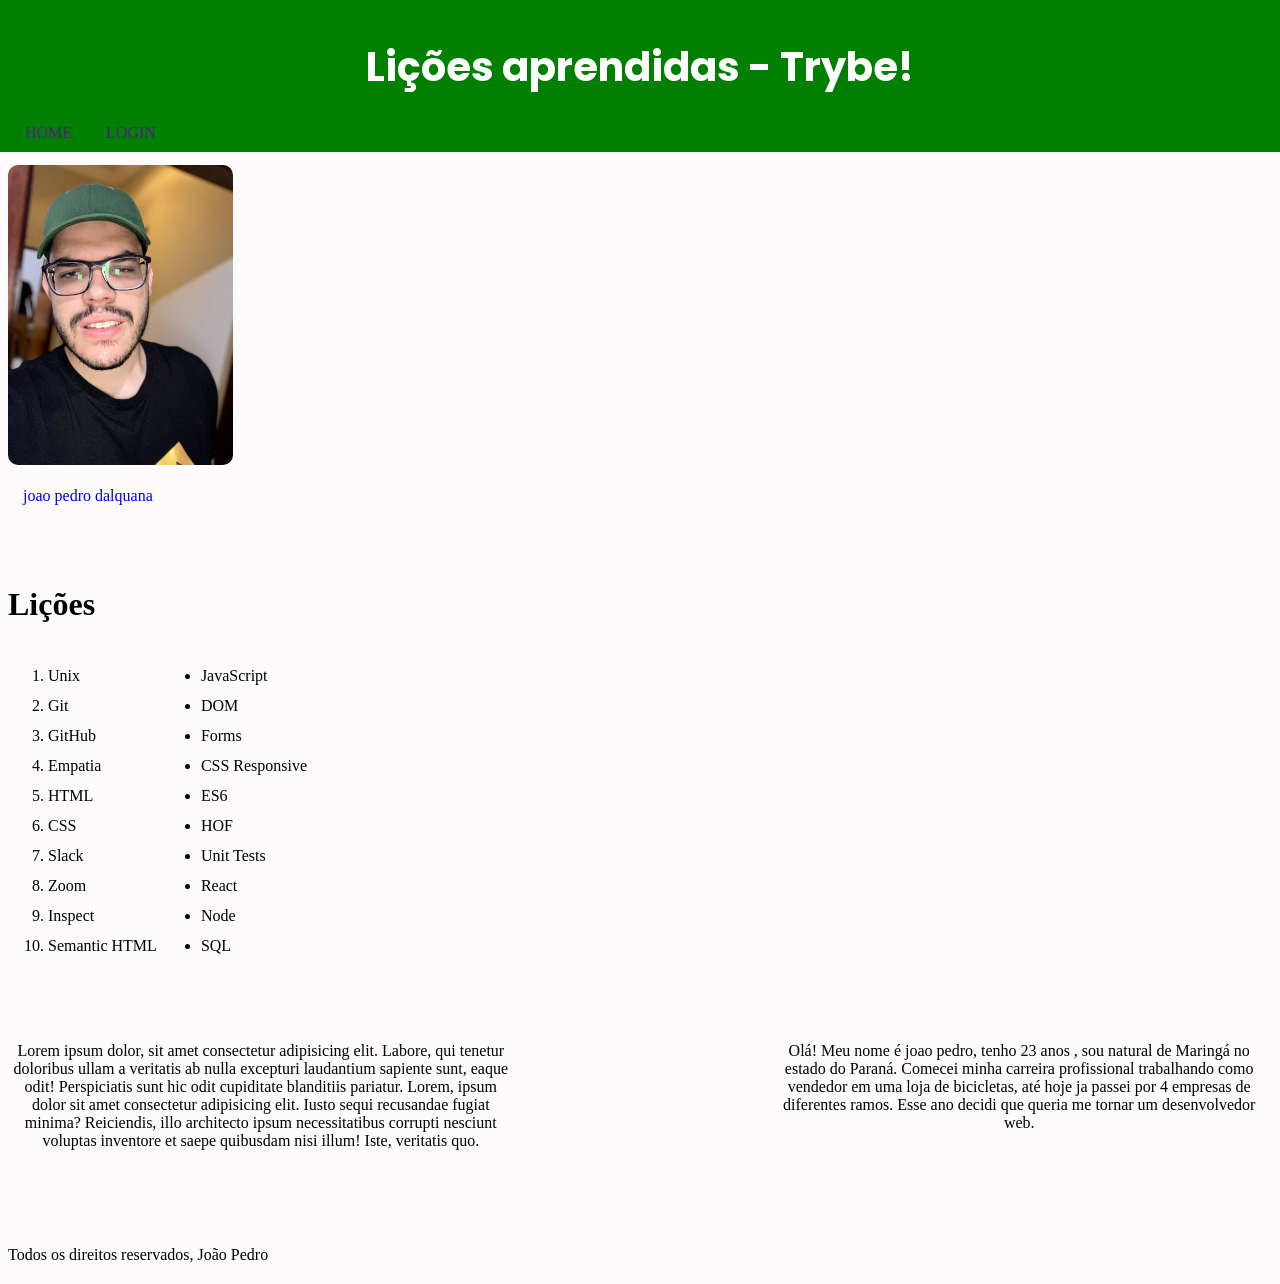
<file: Lessons-Learned/index.html>
<!DOCTYPE html>
<html lang="pt-br">
<head>
    <meta charset="UTF-8">
    <meta http-equiv="X-UA-Compatible" content="IE=edge">
    <meta name="viewport" content="width=device-width, initial-scale=1.0">
    <link rel="stylesheet" href="style.css">
    <link href="https://fonts.googleapis.com/css2?family=Poppins:wght@300&display=swap" rel="stylesheet">
    <title>Lições Aprendidas</title>
</head>
<body>
    
    <header id="cabecalho">
        <h1 id="titulo">Lições aprendidas - Trybe!</h1>
            <a href="">HOME</a>
            <a href="">LOGIN</a>
    </header>
    <section>
        <img id="minha_foto" src="./minhafoto.jpg" alt="minha foto"><br><br>
        <a href="#" target="_blank">joao pedro dalquana</a>
    </section>
    <main>
        <h1 id="licoes">Lições</h1>
        <ol id="licoes_aprendidas">
            <li>Unix</li>
            <li>Git</li>
            <li>GitHub</li>
            <li>Empatia</li>
            <li>HTML</li>
            <li>CSS</li>
            <li>Slack</li>
            <li>Zoom</li>
            <li>Inspect</li>
            <li>Semantic HTML</li>
        </ol>
        <ul id="licoes_a_aprender">
            <li>JavaScript</li>
            <li>DOM</li>
            <li>Forms</li>
            <li>CSS Responsive</li>
            <li>ES6</li>
            <li>HOF</li>
            <li>Unit Tests</li>
            <li>React</li>
            <li>Node</li>
            <li>SQL</li>
        </ul>
    </main>
    <article class="lado-esquerdo">
        <p>Lorem ipsum dolor, sit amet consectetur adipisicing elit. Labore, qui tenetur doloribus ullam a veritatis ab nulla excepturi laudantium sapiente sunt, eaque odit! Perspiciatis sunt hic odit cupiditate blanditiis pariatur. Lorem, ipsum dolor sit amet consectetur adipisicing elit. Iusto sequi recusandae fugiat minima? Reiciendis, illo architecto ipsum necessitatibus corrupti nesciunt voluptas inventore et saepe quibusdam nisi illum! Iste, veritatis quo.</p>
    </article>
   <aside class="lado-direito">
    <p>Olá! Meu nome é joao pedro, tenho 23 anos , sou natural de Maringá no estado do Paraná. Comecei minha carreira profissional trabalhando como vendedor em uma loja de bicicletas, até hoje ja passei por 4 empresas de diferentes ramos. Esse ano decidi que queria me tornar um desenvolvedor web.</p>
   </aside>
    <footer id="rodape">
        <p>Todos os direitos reservados, João Pedro</p>
    </footer>
    
</body>
</html>
</file>
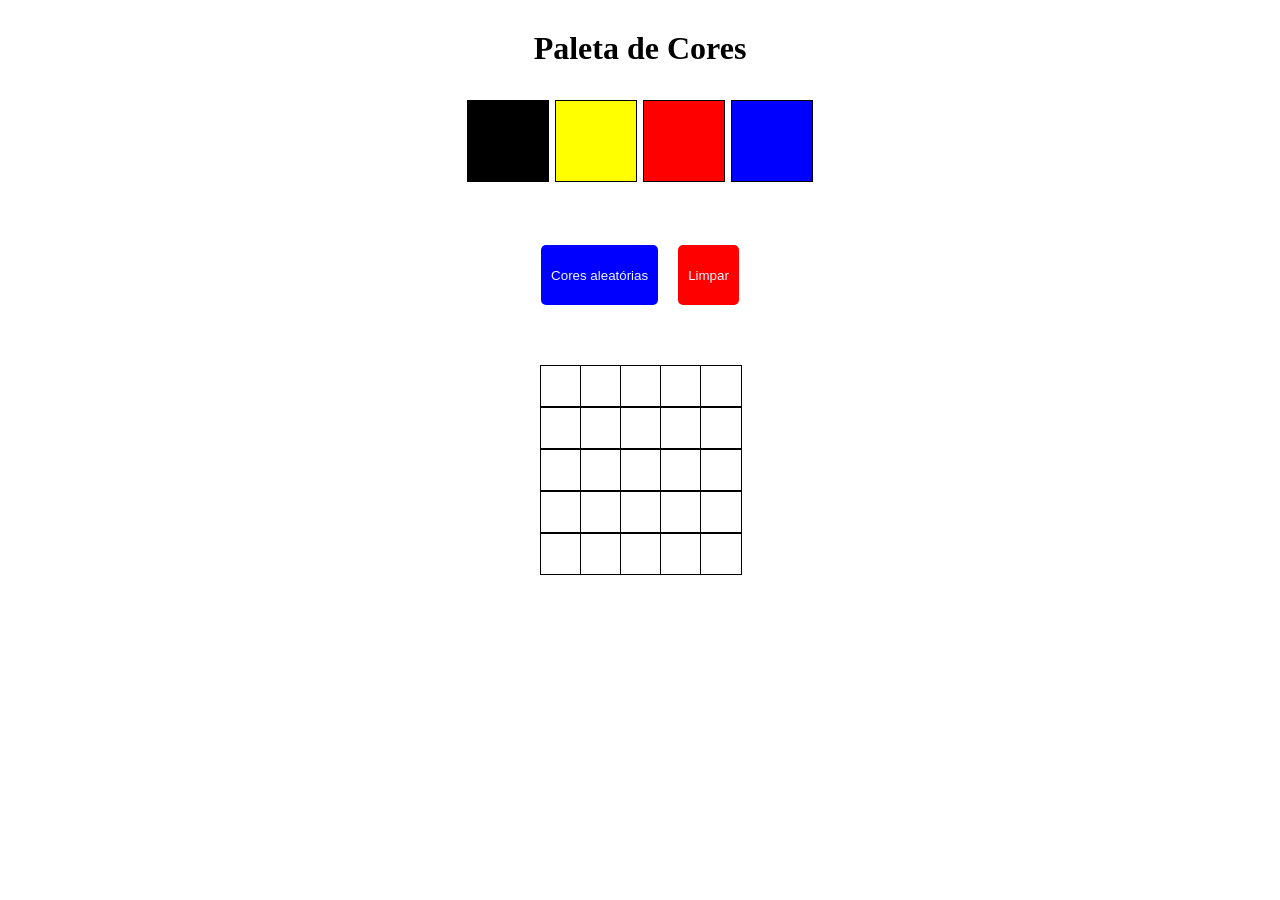
<file: Pixels-Art/index.html>
<!DOCTYPE html>
<html lang="pt-br">
<head>
    <meta charset="UTF-8">
    <meta http-equiv="X-UA-Compatible" content="IE=edge">
    <meta name="viewport" content="width=device-width, initial-scale=1.0">
    <link rel="stylesheet" href="style.css">
    <title>Pixels Art</title>
</head>
<body>
    <h1 id="title">Paleta de Cores</h1>
    
    <script src="script.js"></script>
</body>
</html>
</file>
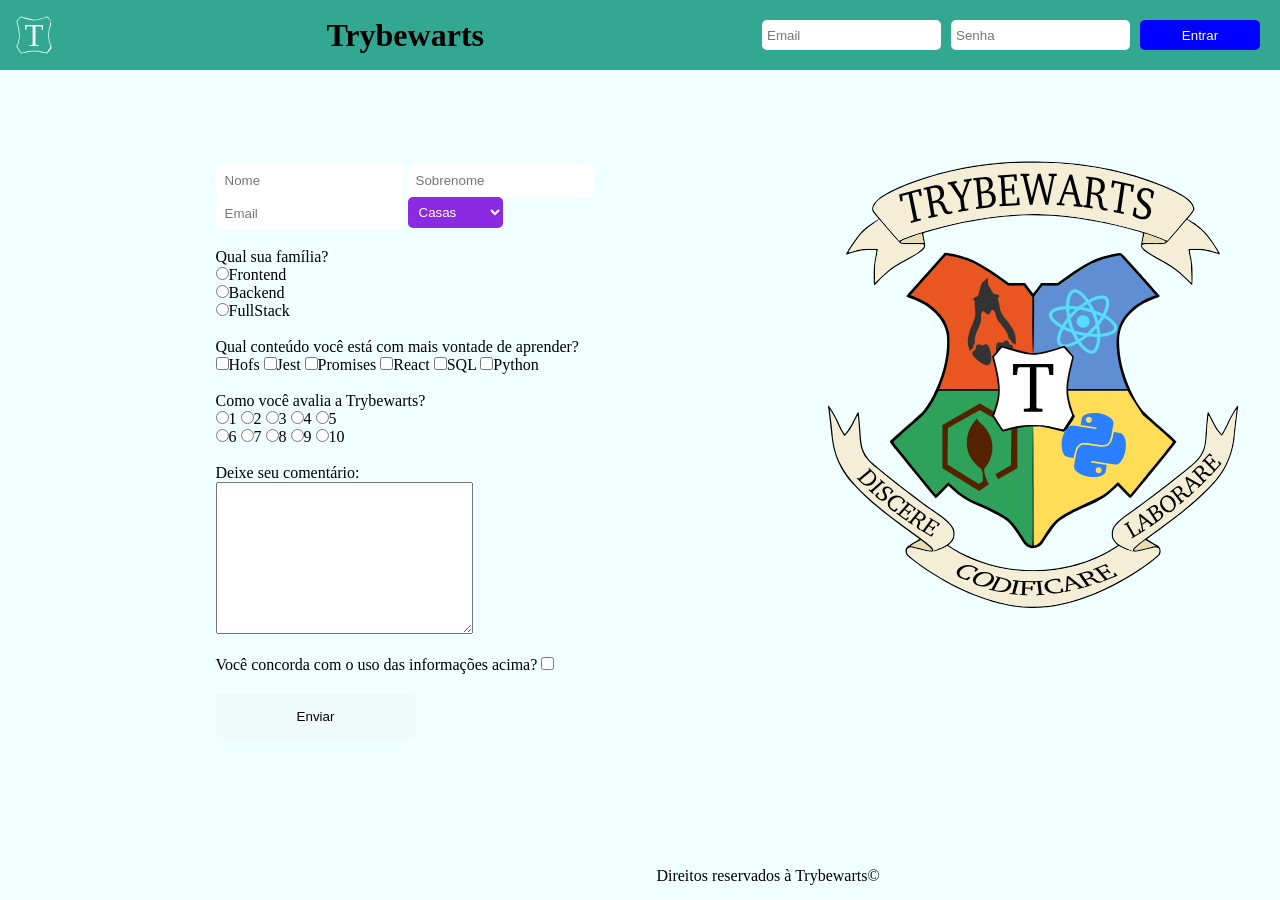
<file: Trybewarts/index.html>
<!DOCTYPE html>
<html lang="pt-br">
<head>
    <meta charset="UTF-8">
    <meta http-equiv="X-UA-Compatible" content="IE=edge">
    <meta name="viewport" content="width=device-width, initial-scale=1.0">
    <link rel="stylesheet" href="style.css">
    <title>Document</title>
</head>
<body>
   <header class="header">
        <img class="trybewarts-header-logo" src="./images/trybewarts-header-logo.svg" alt="logo trybewats">
        <h1 id="trybewarts-header-title">Trybewarts</h1>
        <form class="trybewarts-login" action="">
            <input class="email-header" type="email" name="email" placeholder="Email">
            <input class="password-header" type="password" name="password" placeholder="Senha">
            <button class='login-btn' type="submit">Entrar</button>
        </form>
   </header>
   <main>
        <form action="" id="evaluation-form" method="get">
            <div class="align-inputs">
                <input id="input-name" type="text" placeholder="Nome">
                <input type="text" id="input-lastname" placeholder="Sobrenome">
                <input type="email" id="input-email" placeholder="Email">
                <select name="" id="house">
                    <option value="" selected>Casas</option>
                    <option id="gitnoria-house" value="Gitnória">Gitnória</option>
                    <option id="reactpuff-house" value="Reactpuff">Reactpuff</option>
                    <option id="corvinode-house" value="Corvinode">Corvinode</option>
                    <option id="pytherina-house" value="Pytherina">Pytherina</option>
                </select>
                <br>
                <br>
                <label for=""id="label-family">Qual sua família?</label>
                <br>
                <input type="radio" name="family" id="" value="Frontend">Frontend <br>
                <input type="radio" name="family" id="" value="Backend">Backend <br>
                <input type="radio" name="family" id="" value="FullStack">FullStack <br>
                <br>
                <label for="label-content" id="label-content">Qual conteúdo você está com mais vontade de aprender?</label>
                <br>
                <input type="checkbox" class="subject" value="HoFs">Hofs
                <input type="checkbox" class="subject" value="Jest">Jest
                <input type="checkbox" class="subject" value="Promises">Promises
                <input type="checkbox" class="subject" value="React">React
                <input type="checkbox" class="subject" value="SQL">SQL
                <input type="checkbox" class="subject" value="Python">Python
                <br>
                <br>
                <label for="label-rate" id="label-rate">Como você avalia a Trybewarts?</label>
                <br>
                <input type="radio" name="rate" id="" value="1">1
                <input type="radio" name="rate" id="" value="2">2
                <input type="radio" name="rate" id="" value="3">3
                <input type="radio" name="rate" id="" value="4">4
                <input type="radio" name="rate" id="" value="5">5
                <br>
                <input type="radio" name="rate" id="" value="6">6
                <input type="radio" name="rate" id="" value="7">7
                <input type="radio" name="rate" id="" value="8">8
                <input type="radio" name="rate" id="" value="9">9
                <input type="radio" name="rate" id="" value="10">10
                <br>
                <br>

                <label class= "textarea"for="textarea">Deixe seu comentário:</label>
                <br>
                <textarea name="textarea" id="textarea" cols="30" rows="10" maxlength="500"></textarea>
                <br><br>
                <label for="agreement" id="label-infos">Você concorda com o uso das informações acima?</label>
                <input type="checkbox" id="agreement">
                <button id="submit-btn" type="submit">Enviar</button>
            </div>

            <footer id="rodape">Direitos reservados à Trybewarts©</footer>

        </form>
        <img id="trybewarts-forms-logo" src="./images/trybewarts-colored.svg" alt="logo-formulário">

   </main>



</body>
    <script src="./script.js"></script>
</html>
</file>
<file: Lessons-Learned/style.css>
body{
    background-color: rgb(253, 251, 251);
}
#titulo{
    text-align: center;
    
}
header{
    background-color: green;
    padding: 10px;
    left: 0;
    right: 0;
}
header h1{
    font-family: 'Poppins', sans-serif;
    color: #fff;
    font-size: 40px;
}
#cabecalho{
    position: fixed;
    top: 0;
}
a{
    text-decoration: none;
    margin: 15px;
}
section{
    height: 400px;
    width: 250px;
    margin-left: 0;
    margin-top: 165px;
}
#minha_foto{
    height: 300px;
    border-radius: 10px;
}
main{
    height: 400px;
    width: 350px;
}
aside{
    margin-top: 40px;
}
    #lições{
        color: black;
}
article{
    margin-top: 40px;
}
#licoes_aprendidas{
    line-height: 30px ;
    display: inline-block;
}
#licoes_a_aprender{
    line-height: 30px;
    display: inline-block;
}
.lado-esquerdo{
    max-width: 40%;
    display: inline-block;
    text-align: center;
}
.lado-direito{
    max-width: 40%;
    display: inline-block;
    text-align: center;
    float: right;
}
footer{
height: 30px;
width: 300px;
margin-top: 80px;
}
</file>
<file: Pixels-Art/style.css>
*{
    margin: 0;
    padding: 0;
}
h1{
    text-align: center;
    margin-top: 20px;
    margin: 30px;
}
#color-palette{
    display: flex;
    justify-content: center;
}
#pixel-board{
    display: grid;
    grid-template-columns: repeat(5,40px);
    justify-content: center;
    margin: 40px;
}
.pixel, .selected{
    width: 40px;
    height: 40px;
    border: 1px solid black;
    background-color: rgb(255, 255, 255);
}
.color{
    width: 80px;
    height: 80px;
    border: 1px solid black;
    display: inline-block;
    margin: 3px;
}
#div-buttons{
    display: flex;
    justify-content: center;
    align-items: center;
    margin: 50px;
}
#clear-board{
    height: 60px;
    margin: 10px;
    padding: 10px;
    background-color: red;
    color: aliceblue;
    border: none;
    cursor: pointer;
    border-radius: 5px;
}
#button-random-color{
    height: 60px;
    padding: 10px;
    margin: 10px;
    background-color: blue;
    color: aliceblue;
    border: none;
    cursor: pointer;
    border-radius: 5px;
}
</file>
<file: Trybewarts/style.css>
* {
  margin: 0;
  padding: 0;
  box-sizing: border-box;
}

body {
  background-color: azure;
}

.header {
  display: flex;
  background-color: rgb(50, 167, 145);
  height: 70px;
  justify-content: space-between;
  padding: 15px;

}

h1 {
  margin: auto 0;
}

.trybewarts-login {
  display: flex;
}

.email-header , .password-header {
  margin: 5px;
  border-radius: 5px;
  border: none;
  padding: 5px;
}


.login-btn {
  border-radius: 5px;
  margin: 5px;
  background-color: blue;
  color: white;
  padding: 5px;
  cursor: pointer;
  border: none;
  width: 120px;
}

main {
  display: flex;
  margin-left: 10%;
  margin-top: 5%;
  flex-direction: row;
}

#evaluation-form {
  width: 675px;
  display: flex;
  flex-direction: column;
}

#trybewarts-forms-logo {
  height: 500px;
  right: 300px;
}

.align-inputs {
  flex-flow: row wrap;
  width: 500px;
  margin: auto;
  padding-top: 30px;
}

#input-name , #input-lastname , #input-email {
  padding: 9px;
  border-radius: 5px;
  border: none;
}

#house {
  position: absolute;
  float: right;
  margin-left: 5px;
  padding: 7px;
  border-radius: 5px;
  border: none;
  background-color: blueviolet;
  color: white;
}

#submit-btn {
  display: flex;
  padding: 15px;
  margin-top: 20px;
  width: 200px;
  justify-content: center;
  border-radius: 5px;
  border: none;
  color: black;
  cursor: pointer;
}

footer {
  text-align: center;
  position: absolute;
  bottom: 15px;
  width: 100%;
}
</file>
